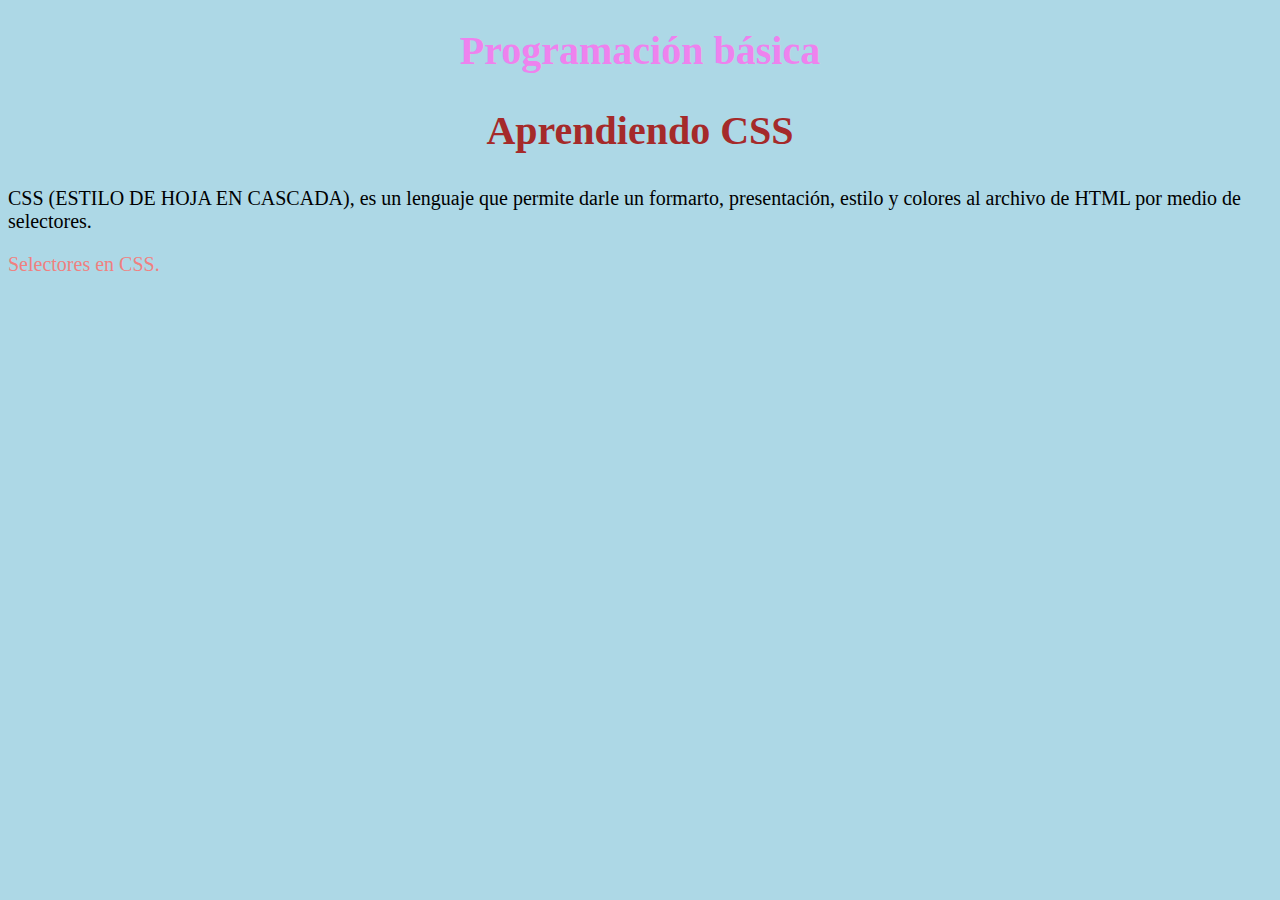
<file: css/index.html>
<!DOCTYPE html>
<html lang="en">
<head>
    <meta charset="UTF-8">
    <meta http-equiv="X-UA-Compatible" content="IE=edge">
    <meta name="viewport" content="width=device-width, initial-scale=1.0">
    <title>Selectores</title>

    <link rel="stylesheet" href="CSS/Estilos.css">


</head>
<body>

    <h1> Programación básica</h1>
    <h2 id="suptitulo"> Aprendiendo CSS</h2>

    <p class="p1"> CSS (ESTILO DE HOJA EN CASCADA), es un lenguaje que permite darle un formarto, presentación, estilo y colores al archivo de HTML por medio de selectores.</p>
    <p class="p2"> Selectores en CSS. </p>
</body>
</html>
</file>
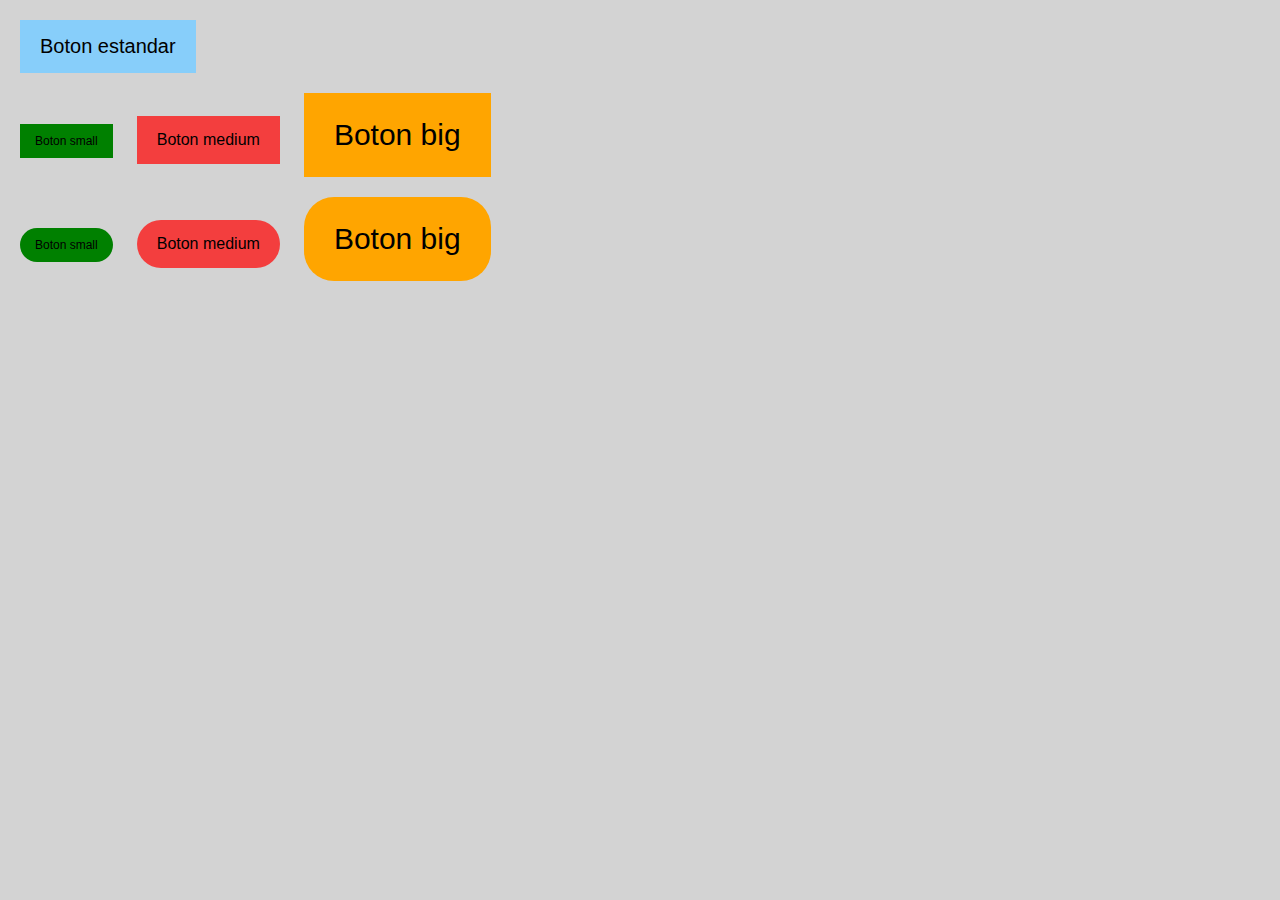
<file: css/botones.html>
<!DOCTYPE html>
<html lang="en">
<head>
    <meta charset="UTF-8">
    <meta http-equiv="X-UA-Compatible" content="IE=edge">
    <meta name="viewport" content="width=device-width, initial-scale=1.0">
    <title>BOTONES</title>
    <style>
        body{
            background-color: lightgrey;
            font-family: 'Times New Roman', Times, serif;
        }

        div{
            margin: 20px 2px;
        }

        .btn{
            background-color: lightskyblue;
            color: black;
            font-size: 20px;
            padding: 15px 20px;
            margin: 0px 10px;
            border-style: none;

            

        }

        .btn:hover{
            opacity: 0.5;
            cursor: pointer;
        }

        /* Tamaños*/
        .small{
            font-size: 12px;
            padding: 10px 15px;
        }

        .medium{
            font-size: 16px;
            padding: 15px 20px;
        }

        .big{
            font-size: 30px;
            padding: 25px 30px;
        }

        /*Colores*/
        .verde{
            background-color: green;
        }
        .rojo{background-color: rgb(243, 62, 62);}
        .naranja{background-color: orange;}

        /* Efectos*/
        .boder-radius{ border-radius: 30px;}

    </style>
</head>
<body>
    <div>
        <button class="btn"> Boton estandar</button>
    </div>
    
    <div>
        <button class="btn small verde"> Boton small</button>
        <button class="btn medium rojo"> Boton medium</button>
        <button class="btn big naranja"> Boton big  </button>
    </div>

    <div>
        <button class="btn small verde boder-radius"> Boton small</button>
        <button class="btn medium rojo boder-radius"> Boton medium</button>
        <button class="btn big naranja boder-radius"> Boton big  </button>
    </div>
</body>
</html>
</file>
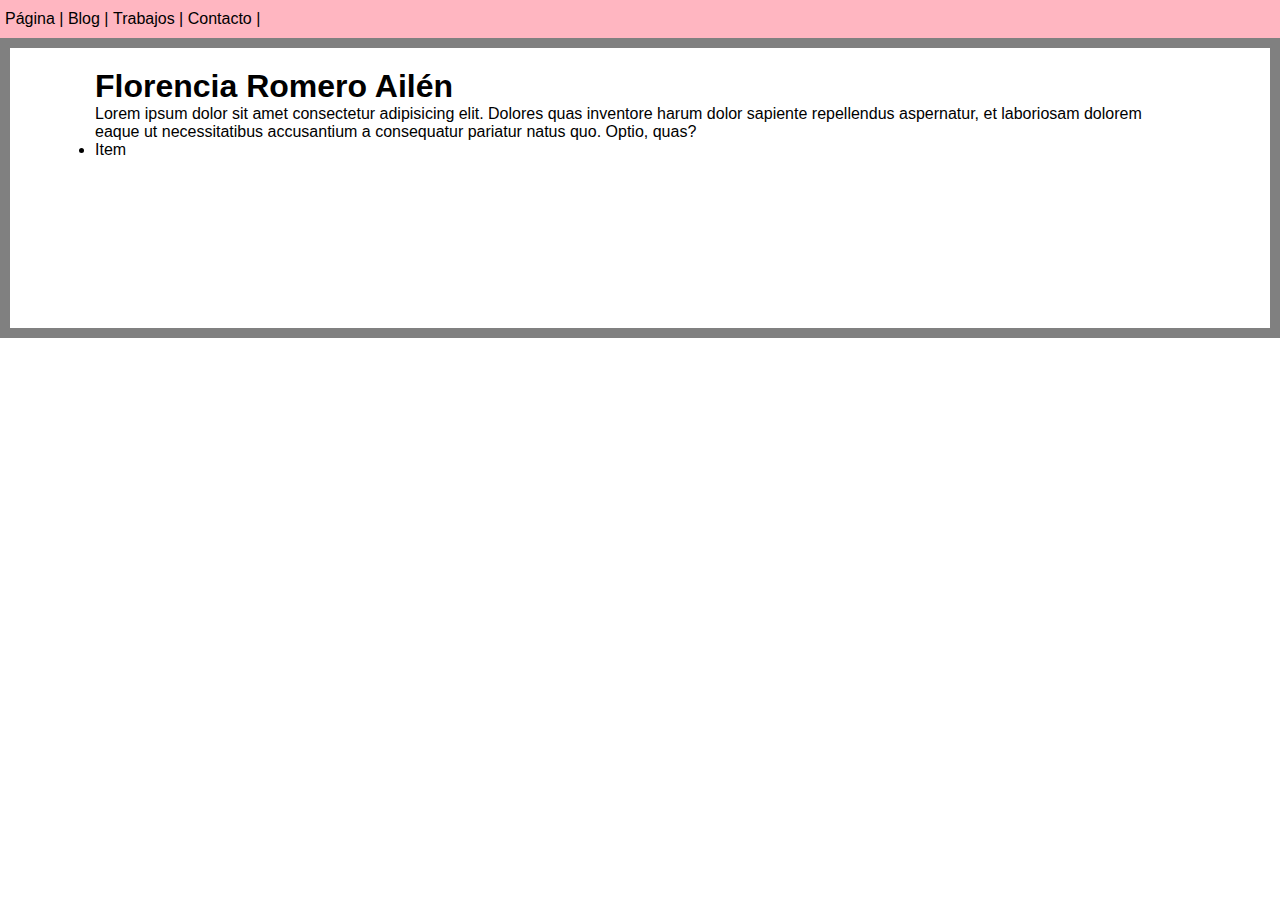
<file: css/modelo-cajas.html>
<!DOCTYPE html>
<html lang="en">
<head>
    <meta charset="UTF-8">
    <meta http-equiv="X-UA-Compatible" content="IE=edge">
    <meta name="viewport" content="width=device-width, initial-scale=1.0">
    <title>Seudo clase </title>

    <style>

        *{
            box-sizing: border-box;
            font-family: sans-serif;
            padding: 0;
            margin: 0;

        }
        .menu{
            background-color: lightpink;
            padding: 10px 0px;
        }

    .menu-nav{
        list-style: none;
        padding-left: 5px;
        margin: 0px;
    }

    .menu-nav__item{
        display: inline-block;
    }

    .menu-nav__item a{
        color: black;
        text-decoration: none;
    }

    /*Seudo clases*/
    .menu-nav__item a:hover {
        color: lightslategray;
    }

    .menu-nav__item a:active {
        color: rgb(108, 108, 202);
    }

    /*Seudo elemento*/
    .menu-nav__item a::after{
        content: " | " ;
    }

    /*Modelo de cajas*/
    main{
        width: 100%;
        height: 300px;
        border: 10px solid gray;
        padding: 20px 85px;
    }
    </style>

</head>
<body>

    <header>
        <nav class="menu">
            <ul class="menu-nav">
                <li class="menu-nav__item"><a href="">Página</a></li>
                <li class="menu-nav__item"><a href="">Blog</a></li>
                <li class="menu-nav__item"><a href="">Trabajos</a></li>
                <li class="menu-nav__item" ><a href=""> Contacto</a></li>
            </ul>
        </nav>
    </header>

    <main>
        <section>
            <h1> Florencia Romero Ailén </h1>
            <div>
                <p>
                    Lorem ipsum dolor sit amet consectetur adipisicing elit.
                     Dolores quas inventore harum dolor sapiente repellendus
                      aspernatur, et laboriosam dolorem eaque ut necessitatibus 
                      accusantium a consequatur pariatur natus quo. Optio, quas?
                </p>
            </div>
            <ul>
                <li>Item</li>
            </ul>
        </section>
    </main>
    
</body>
</html>
</file>
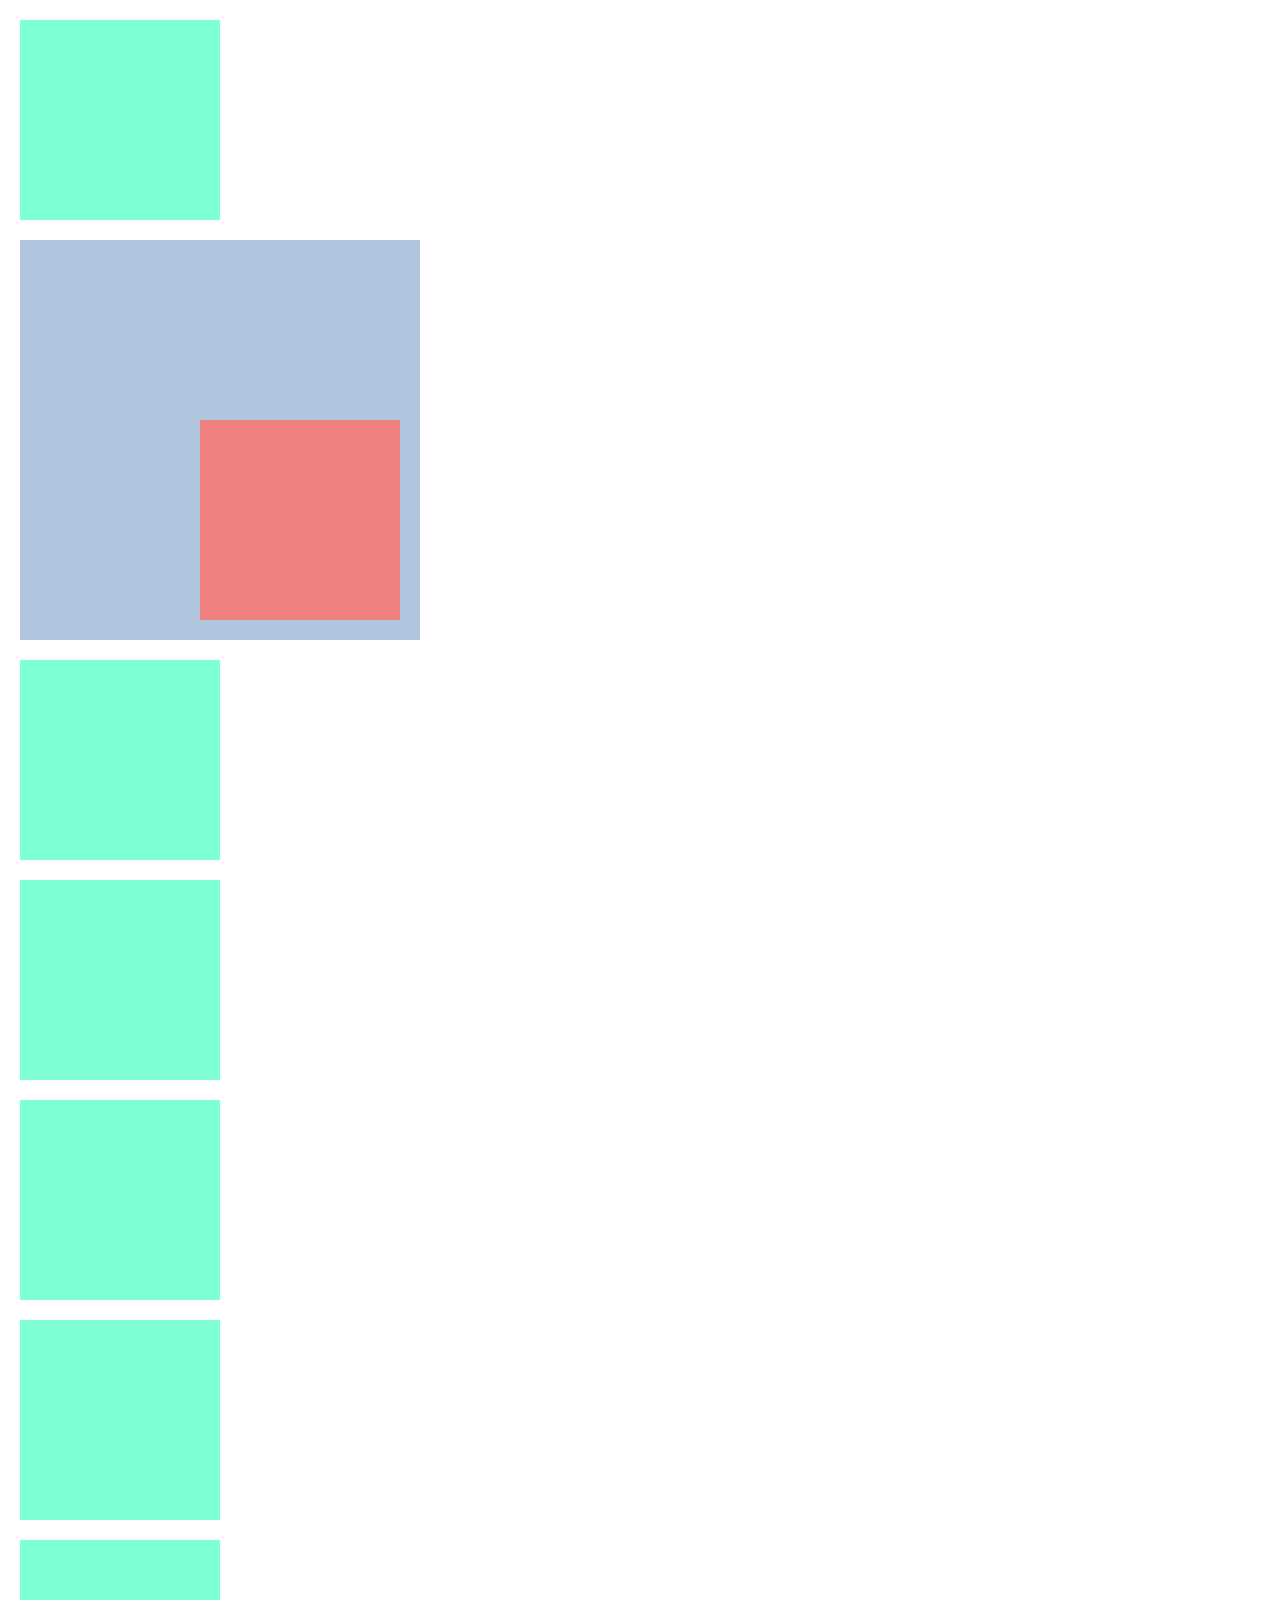
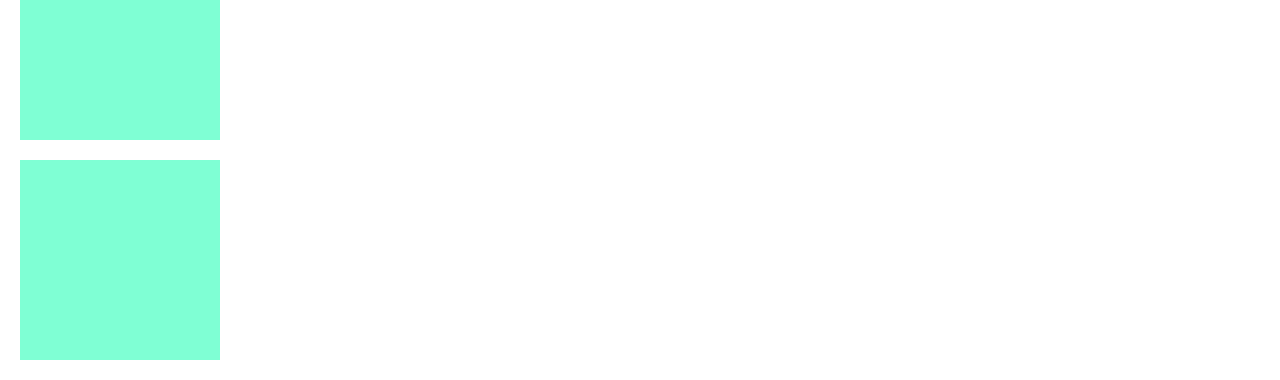
<file: css/Posicionamiento.html>
<!DOCTYPE html>
<html lang="en">
<head>
    <meta charset="UTF-8">
    <meta http-equiv="X-UA-Compatible" content="IE=edge">
    <meta name="viewport" content="width=device-width, initial-scale=1.0">
    <title>Posicionamiento</title>

    <style>
        *{padding: 0;
        margin: 0;
        }
        .caja{
            background-color: aquamarine;
            width: 200px;
            height: 200px;
            margin: 20px;
         
        }
        .caja-padre{
            margin: 20px;
            background-color: lightsteelblue;
            width: 400px;
            height: 400px;
            position: relative;

        }
        .position{
            background-color: lightcoral;
            position: absolute;
            bottom: 0%;
            right: 0%;
        }


    </style>
</head>
<body>
    <div class="caja"></div>
    <div class="caja-padre">
        <div class="caja position"></div>
    </div>
    <div class="caja"></div>
    <div class="caja"></div>
    <div class="caja"></div>
    <div class="caja"></div>
    <div class="caja"></div>
    <div class="caja"></div>
</body>
</html>
</file>
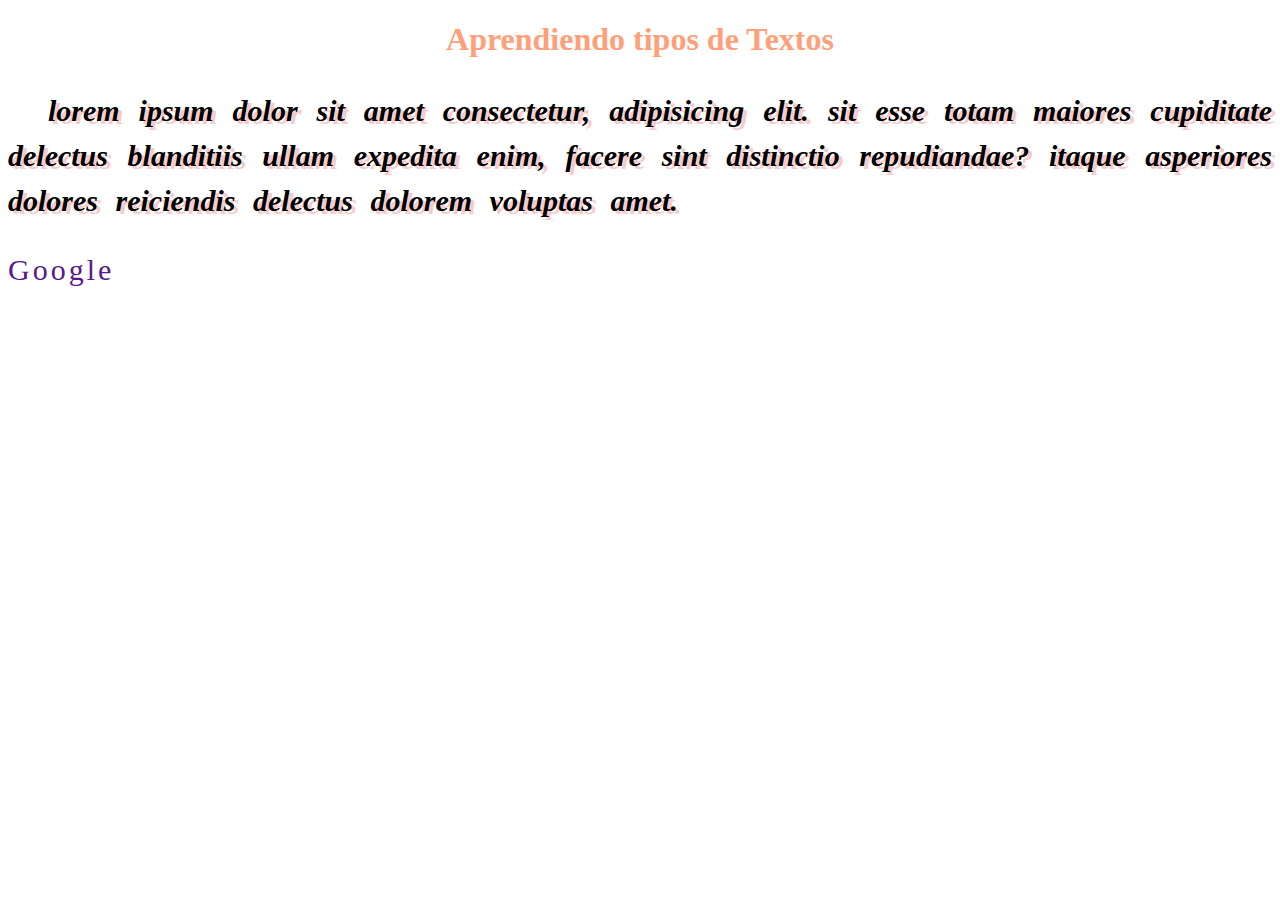
<file: css/textos.html>
<!DOCTYPE html>
<html lang="en">
<head>
    <meta charset="UTF-8">
    <meta http-equiv="X-UA-Compatible" content="IE=edge">
    <meta name="viewport" content="width=device-width, initial-scale=1.0">
    <title>Textos</title>
    <style>
        *{
            font-family: Georgia, 'Times New Roman', Times, serif;

        }
        h1{
            color: lightsalmon;
            text-align: center;
        }

        p{
            text-align: justify;
            text-transform:lowercase;
            font-style: italic;
            font-weight: 900;
            font-size: 30px;
            text-indent: 40px;
            line-height: 1.5;
            word-spacing: 10px;
            text-shadow: 4px 3px rgba(240, 128, 128, 0.411);
        }

        a{
            text-decoration: none;
            font-size: 30px;
            letter-spacing: 3px;
        }

        a:hover{
            text-decoration: underline;
        }
    </style>
</head>
<body>
    <main>
        <h1> Aprendiendo tipos de Textos</h1>
        <p>
            Lorem ipsum dolor sit amet consectetur, adipisicing elit. 
            Sit esse totam maiores cupiditate delectus blanditiis ullam 
            expedita enim, facere sint distinctio repudiandae? Itaque asperiores
            dolores reiciendis delectus dolorem voluptas amet.
        </p>

        <a href="">Google</a>
       
    </main>
</body>
</html>
</file>
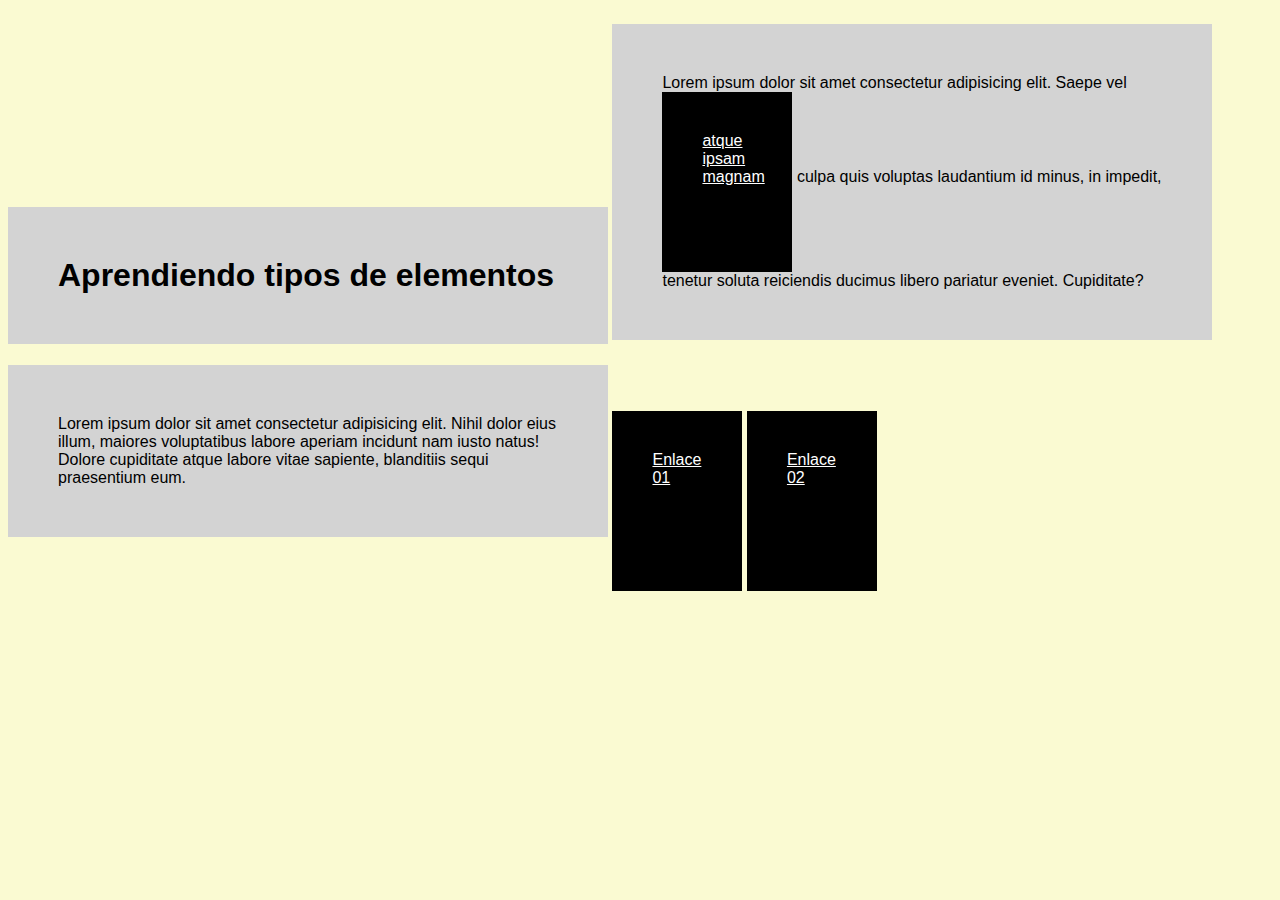
<file: css/tipos-elementos.html>
<!DOCTYPE html>
<html lang="en">
<head>
    <meta charset="UTF-8">
    <meta http-equiv="X-UA-Compatible" content="IE=edge">
    <meta name="viewport" content="width=device-width, initial-scale=1.0">
    <title>Tipos de elementos</title>

    <style>
        *{
            background-color: lightgoldenrodyellow;
            font-family:'Segoe UI', Tahoma, Geneva, Verdana, sans-serif
        }

       /*Elementos de bloque*/
        h1, p, div{
         background-color: lightgrey;
         padding: 50px;
         width: 500px;
         
         display: inline-block;
        }

        /*Elementos de linea*/
        a{
            background-color: black;
            color: white;
            display: inline-block;
            padding: 40px;
            width: 50px;
            height: 100px;
        }
    </style>
</head>
<body>
    <h1>Aprendiendo tipos de elementos</h1>
    <p> Lorem ipsum dolor sit amet consectetur adipisicing elit. 
        Saepe vel <a href="">atque ipsam magnam</a> culpa quis voluptas 
        laudantium id minus, in impedit, tenetur soluta reiciendis ducimus 
        libero pariatur eveniet. Cupiditate?
    </p>
    <div> Lorem ipsum dolor sit amet consectetur adipisicing elit. 
        Nihil dolor eius illum, maiores voluptatibus labore 
        aperiam incidunt nam iusto natus! Dolore cupiditate atque 
        labore vitae sapiente, blanditiis sequi praesentium eum.</div>

        <a href=""> Enlace 01</a>
        <a href=""> Enlace 02</a>

</body>
</html>
</file>
<file: css/CSS/Estilos.css>
h1, h2{
    color: violet;
    font-size: 40px;
    text-align: center;
}


p{
    font-size: 20px;
    font-family: 'Times New Roman', Times, serif;
    color: black;
}

*{
background-color: lightblue;
}

.p2{ 
    color: lightcoral;
}

#suptitulo {
    color: brown;
}
</file>
